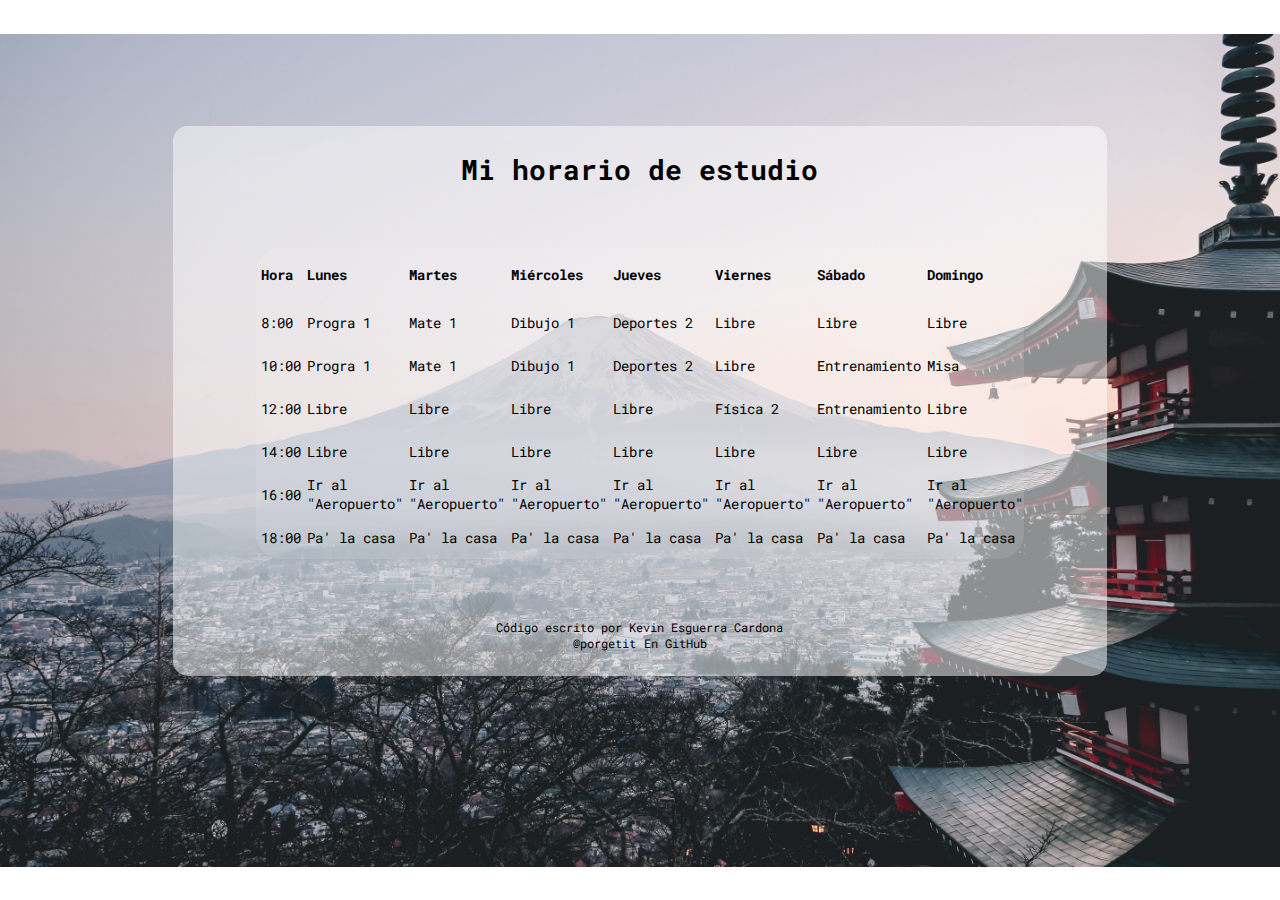
<file: Proyecto 2/index.html>
<!DOCTYPE html>
<html lang="en">
<head>
    <meta charset="UTF-8">
    <meta http-equiv="X-UA-Compatible" content="IE=edge">
    <meta name="viewport" content="width=device-width, initial-scale=1.0">
    <title>Mi horario</title>
    <link rel="stylesheet" type="text/css" href="style.css">
</head>
<body>
    <div class="container">
        <header>
            <h1 class="title">Mi horario de estudio</h1>
        </header>
        <main>
            <table>
                <thead>
                    <tr>
                        <th>Hora</th>
                        <th>Lunes</th>
                        <th>Martes</th>
                        <th>Miércoles</th>
                        <th>Jueves</th>
                        <th>Viernes</th>
                        <th>Sábado</th>
                        <th>Domingo</th>
                    </tr>
                </thead>
                <tbody>
                    <tr>
                        <td>8:00</td>
                        <td>Progra 1</td>
                        <td>Mate 1</td>
                        <td>Dibujo 1</td>
                        <td>Deportes 2</td>
                        <td>Libre</td>
                        <td>Libre</td>
                        <td>Libre</td>
                    </tr>
                    <tr>
                        <td>10:00</td>
                        <td>Progra 1</td>
                        <td>Mate 1</td>
                        <td>Dibujo 1</td>
                        <td>Deportes 2</td>
                        <td>Libre</td>
                        <td>Entrenamiento</td>
                        <td>Misa</td>
                    </tr>
                    <tr>
                        <td>12:00</td>
                        <td>Libre</td>
                        <td>Libre</td>
                        <td>Libre</td>
                        <td>Libre</td>
                        <td>Física 2</td>
                        <td>Entrenamiento</td>
                        <td>Libre</td>
                    </tr>
                    <tr>
                        <td>14:00</td>
                        <td>Libre</td>
                        <td>Libre</td>
                        <td>Libre</td>
                        <td>Libre</td>
                        <td>Libre</td>
                        <td>Libre</td>
                        <td>Libre</td>
                    </tr>
                    <tr>
                        <td>16:00</td>
                        <td>Ir al "Aeropuerto"</td>
                        <td>Ir al "Aeropuerto"</td>
                        <td>Ir al "Aeropuerto"</td>
                        <td>Ir al "Aeropuerto"</td>
                        <td>Ir al "Aeropuerto"</td>
                        <td>Ir al "Aeropuerto"</td>
                        <td>Ir al "Aeropuerto"</td>
                    </tr>
                    <tr>
                        <td>18:00</td>
                        <td>Pa' la casa</td>
                        <td>Pa' la casa</td>
                        <td>Pa' la casa</td>
                        <td>Pa' la casa</td>
                        <td>Pa' la casa</td>
                        <td>Pa' la casa</td>
                        <td>Pa' la casa</td>
                    </tr>
                </tbody>
            </table>
        </main>
        <footer>
            <p>
                Código escrito por Kevin Esguerra Cardona
                <br>
                <a target="_blank" href="https://github.com/porgetit">@porgetit</a> En GitHub
            </p>
        </footer>
    </div>
</body>
</html>
</file>
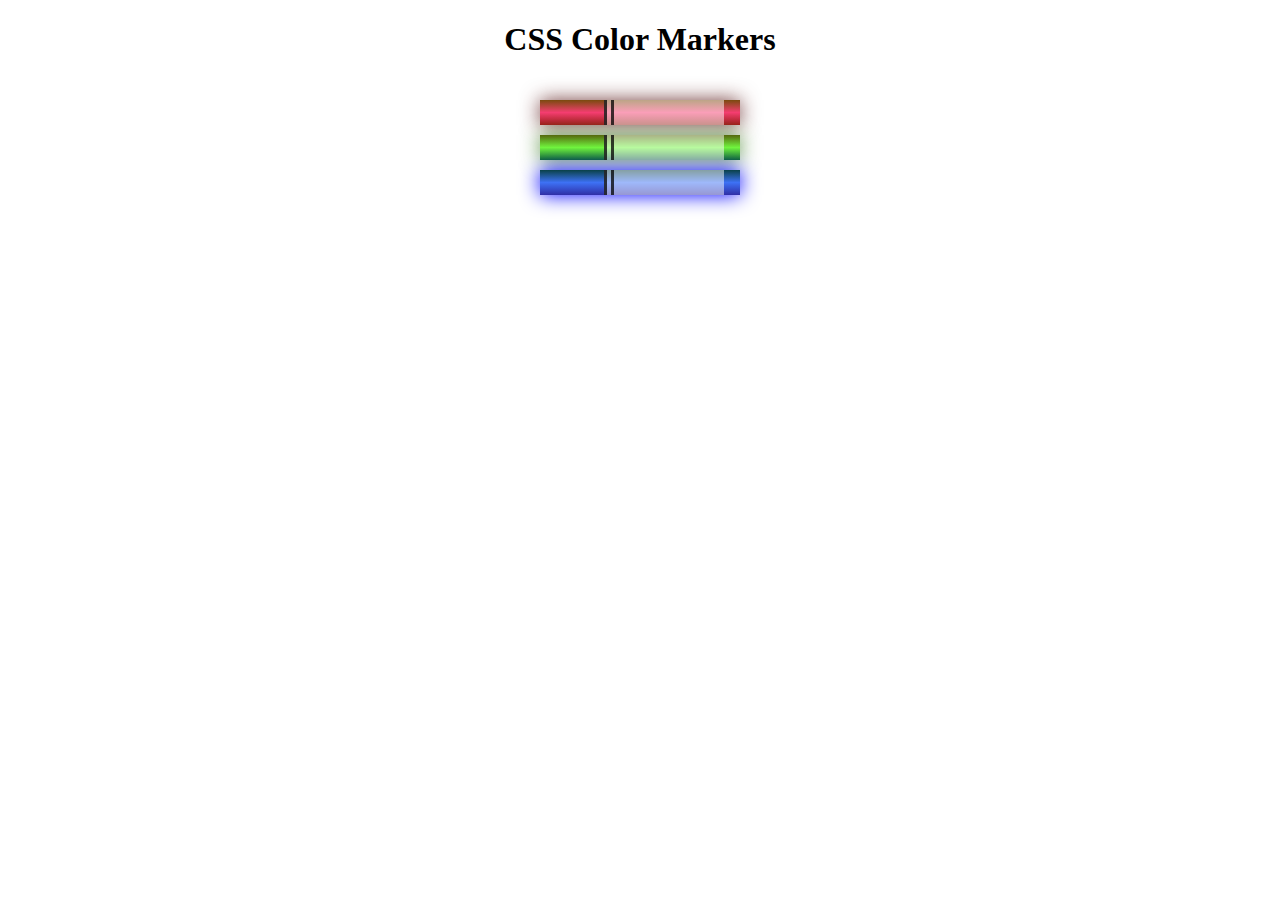
<file: Proyecto 3/index.html>
<!DOCTYPE html>
<html>
  <head>
    <meta charset="utf-8">
    <meta name="viewport" content="width=device-width, initial-scale=1.0">
    <title>Colored Markers</title>
    <link rel="stylesheet" type="text/css" href="styles.css">
  </head>
  <body>
    <h1>CSS Color Markers</h1>
    <div class="container">
      <div class="marker red">
        <div class="cap"></div>
        <div class="sleeve"></div>
      </div>
      <div class="marker green">
        <div class="cap"></div>
        <div class="sleeve"></div>
      </div>
      <div class="marker blue">
        <div class="cap"></div>
        <div class="sleeve"></div>
      </div>
    </div>
  </body>
</html>
</file>
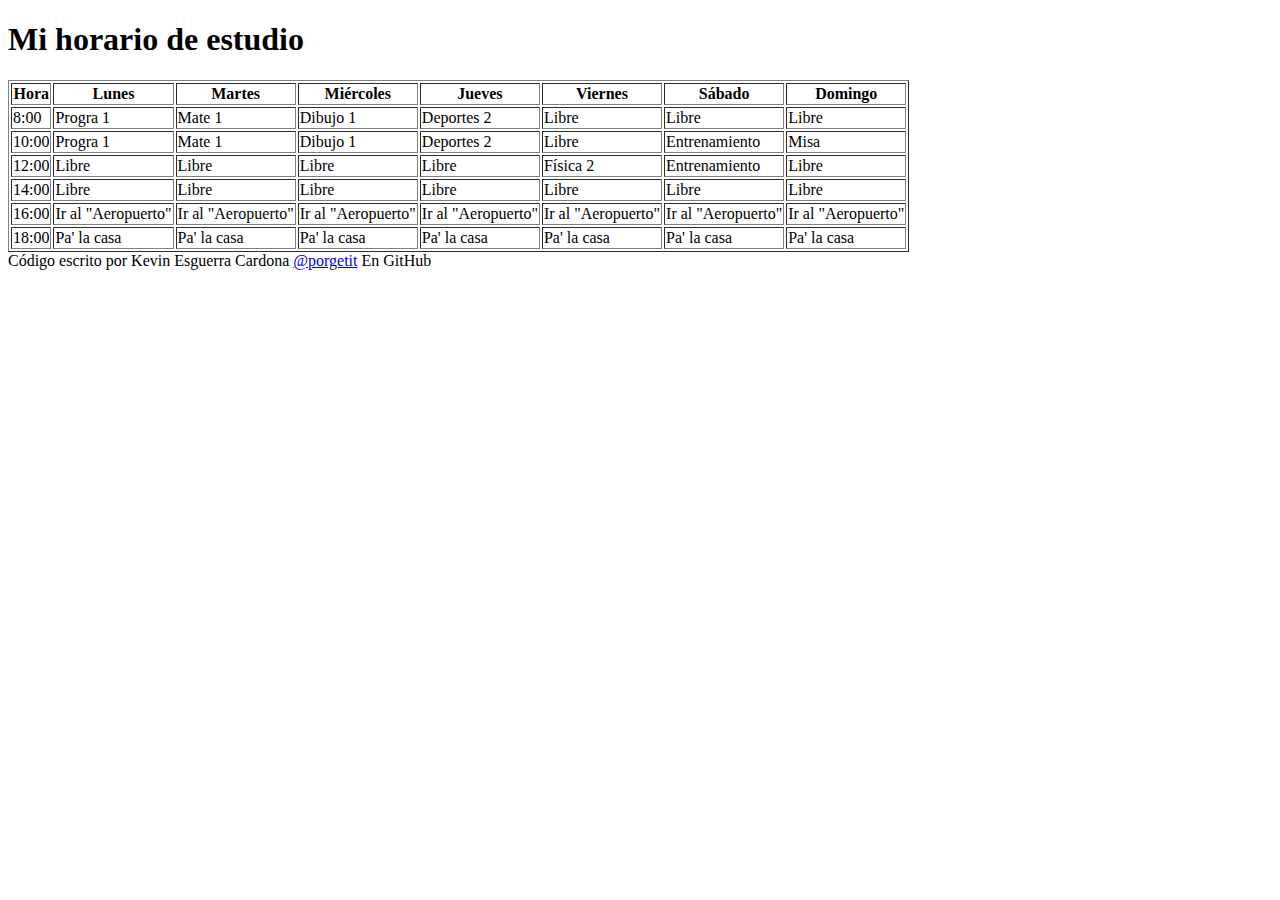
<file: horario.html>
<!DOCTYPE html>
<html lang="en">
<head>
    <meta charset="UTF-8">
    <meta http-equiv="X-UA-Compatible" content="IE=edge">
    <meta name="viewport" content="width=device-width, initial-scale=1.0">
    <title>Mi horario</title>
</head>
<body>
    <header>
        <h1 class="title">Mi horario de estudio</h1>
    </header>
    <main>
        <table border="1">
            <thead>
                <tr>
                    <th>Hora</th>
                    <th>Lunes</th>
                    <th>Martes</th>
                    <th>Miércoles</th>
                    <th>Jueves</th>
                    <th>Viernes</th>
                    <th>Sábado</th>
                    <th>Domingo</th>
                </tr>
            </thead>
            <tbody>
                <tr>
                    <td>8:00</td>
                    <td>Progra 1</td>
                    <td>Mate 1</td>
                    <td>Dibujo 1</td>
                    <td>Deportes 2</td>
                    <td>Libre</td>
                    <td>Libre</td>
                    <td>Libre</td>
                </tr>
                <tr>
                    <td>10:00</td>
                    <td>Progra 1</td>
                    <td>Mate 1</td>
                    <td>Dibujo 1</td>
                    <td>Deportes 2</td>
                    <td>Libre</td>
                    <td>Entrenamiento</td>
                    <td>Misa</td>
                </tr>
                <tr>
                    <td>12:00</td>
                    <td>Libre</td>
                    <td>Libre</td>
                    <td>Libre</td>
                    <td>Libre</td>
                    <td>Física 2</td>
                    <td>Entrenamiento</td>
                    <td>Libre</td>
                </tr>
                <tr>
                    <td>14:00</td>
                    <td>Libre</td>
                    <td>Libre</td>
                    <td>Libre</td>
                    <td>Libre</td>
                    <td>Libre</td>
                    <td>Libre</td>
                    <td>Libre</td>
                </tr>
                <tr>
                    <td>16:00</td>
                    <td>Ir al "Aeropuerto"</td>
                    <td>Ir al "Aeropuerto"</td>
                    <td>Ir al "Aeropuerto"</td>
                    <td>Ir al "Aeropuerto"</td>
                    <td>Ir al "Aeropuerto"</td>
                    <td>Ir al "Aeropuerto"</td>
                    <td>Ir al "Aeropuerto"</td>
                </tr>
                <tr>
                    <td>18:00</td>
                    <td>Pa' la casa</td>
                    <td>Pa' la casa</td>
                    <td>Pa' la casa</td>
                    <td>Pa' la casa</td>
                    <td>Pa' la casa</td>
                    <td>Pa' la casa</td>
                    <td>Pa' la casa</td>
                </tr>
            </tbody>
        </table>
    </main>
    <footer>
        Código escrito por Kevin Esguerra Cardona
        <a target="_blank" href="https://github.com/porgetit">@porgetit</a> En GitHub
    </footer>
</body>
</html>
</file>
<file: Proyecto 2/style.css>
@import url('https://fonts.googleapis.com/css2?family=Roboto+Mono&display=swap');

* {
    margin-top: 0;
    margin-bottom: 0;
}

body {    
    font-family: 'Roboto Mono', monospace;
    font-size: 14px;
    background-image: url(img1.jpg);
    background-repeat: no-repeat;
    background-position: center;
    background-size: 100%;
    background-attachment: fixed;
}

div.container {
    /* background-color: rgba(125, 125, 125, 0.5); */
    background-color: rgba(255, 255, 255, 0.5);
    width: 70%;
    margin-left: auto;
    margin-right: auto;
    margin-top: 10%;
    padding: 25px;
    border-radius: 15px;
}

/* header */

header {
    /* background-color: burlywood; */
    width: 100%;
    max-width: 500px;
    margin-bottom: 50px;
    margin-left: auto;
    margin-right: auto;
    padding: 0 10px 10px 10px;
}

header h1 {
    text-align: center;
}

header h1:hover{
    background-color: aquamarine;
    border-radius: 10px;
}

/* main */

main {
    width: 100%;
}

main table {
    background-color: rgba(255, 255, 255, 0.1);
    color: black;
    width: 80%;
    max-width: 850px;
    margin-left: auto;
    margin-right: auto;
    border-collapse: collapse;
    border-radius: 25px;
}

th, td {
    padding-left: 3px;
    border-bottom: 1px solid transparent;
    border-left: 2px solid transparent;
}

th {
    height: 50px;
    text-align: left;
}

td {
    height: 40px;
    vertical-align: middle;
}

tr:hover {
    background-color: rgba(127, 255, 212, 0.9);
}

/* footer */

footer {
    /* background-color: yellow; */
    width: 100%;
    max-width: 500px;
    margin-top: 60px;
    margin-left: auto;
    margin-right: auto;
    text-align: center;
    font-size: 12px;
}

footer a {
    padding: 1px;
    text-decoration: none;
}

footer a , footer a:visited{
    color: black;
}

footer a:hover {
    background-color: rgba(127, 255, 212, 0.4);
    color: azure;
}
</file>
<file: Proyecto 3/styles.css>
h1 {
    text-align: center;
  }
  
  .container {
    background-color: rgb(255, 255, 255);
    padding: 10px 0;
  }
  
  .marker {
    width: 200px;
    height: 25px;
    margin: 10px auto;
  }
  
  .cap {
    width: 60px;
    height: 25px;
  }
  
  .sleeve {
    width: 110px;
    height: 25px;
    background-color: rgba(255, 255, 255, 0.5);
    border-left: 10px double rgba(0, 0, 0, 0.75);
  }
  
  .cap, .sleeve {
    display: inline-block;
  }
  
  .red {
    background: linear-gradient(rgb(122, 74, 14), rgb(245, 62, 113), rgb(162, 27, 27));
    box-shadow: 0 0 20px 0 rgba(83, 14, 14, 0.8);
  }
  
  .green {
    background: linear-gradient(#55680D, #71F53E, #116C31);
    box-shadow: 0 0 20px 0 #3B7E20CC;
  }
  
  .blue {
    background: linear-gradient(hsl(186, 76%, 16%), hsl(223, 90%, 60%), hsl(240, 56%, 42%));
    box-shadow: 0 0 20px 0 blue;
  }
</file>
